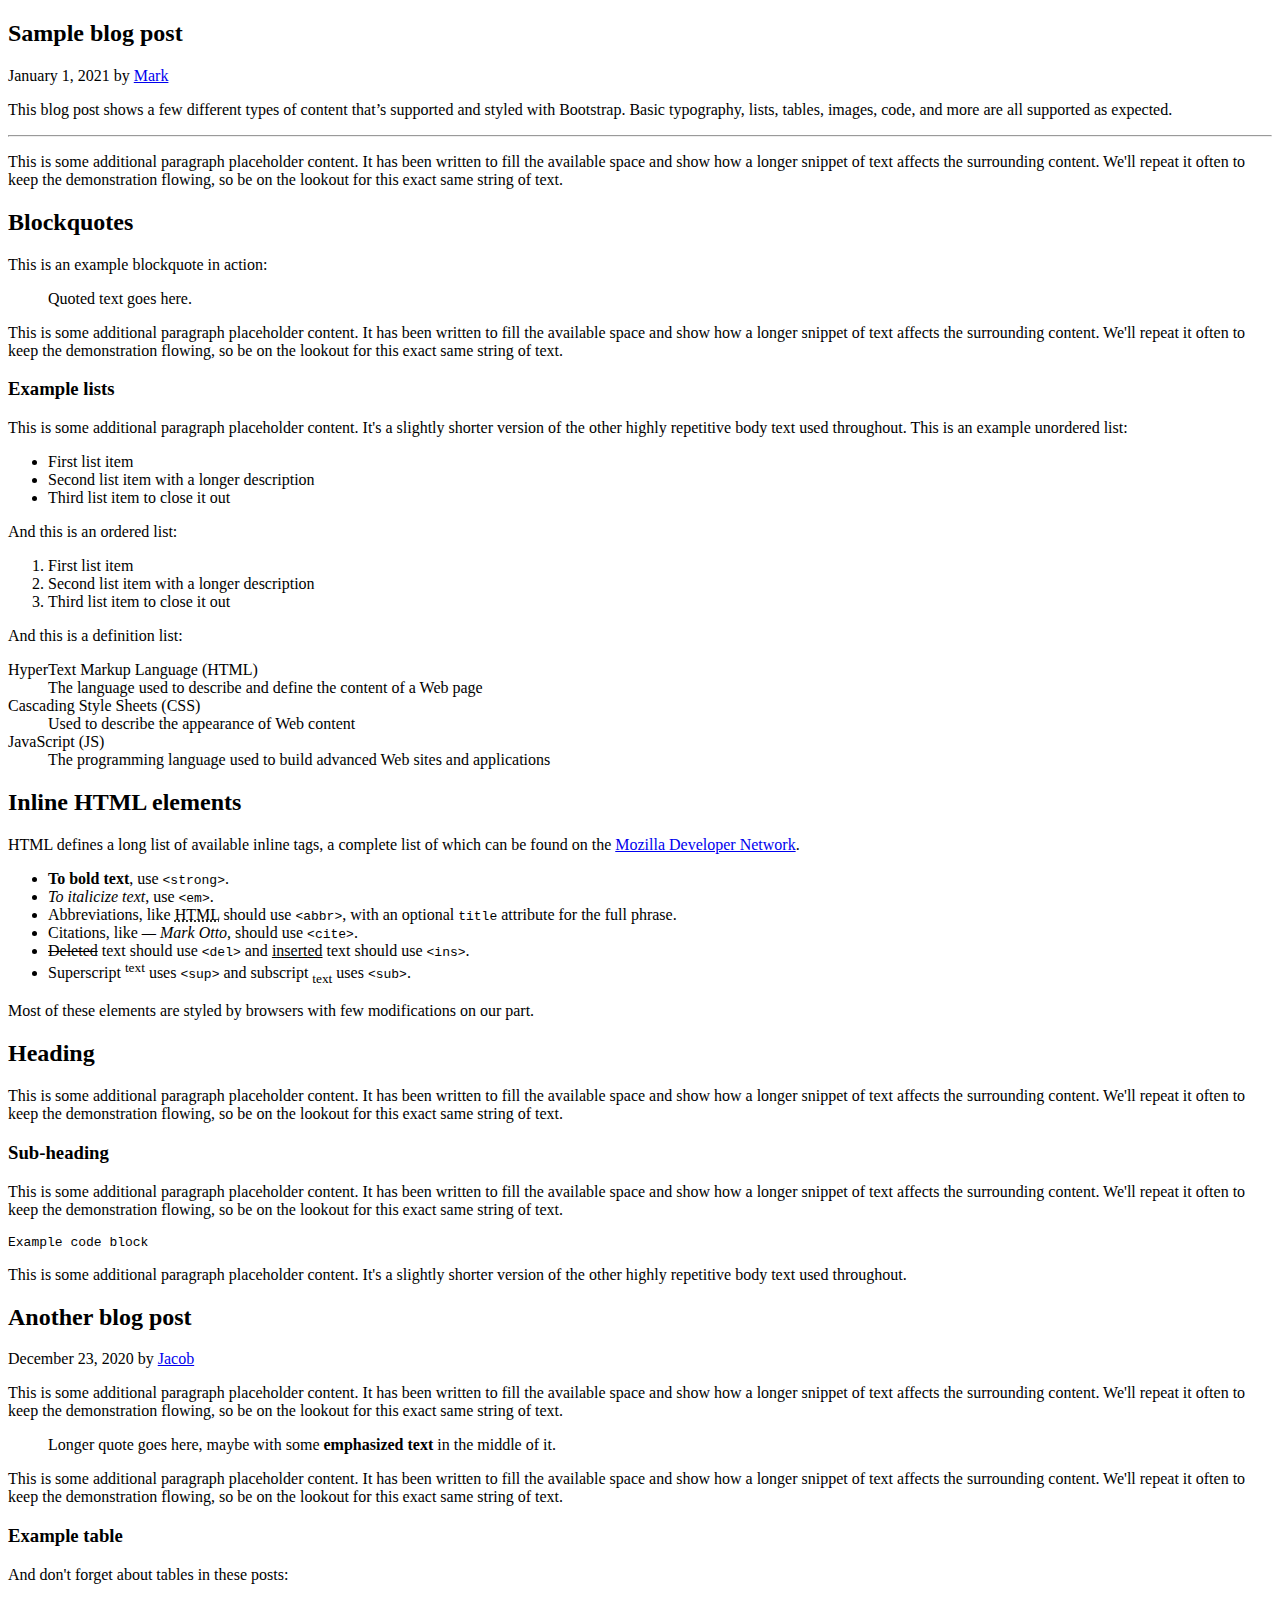
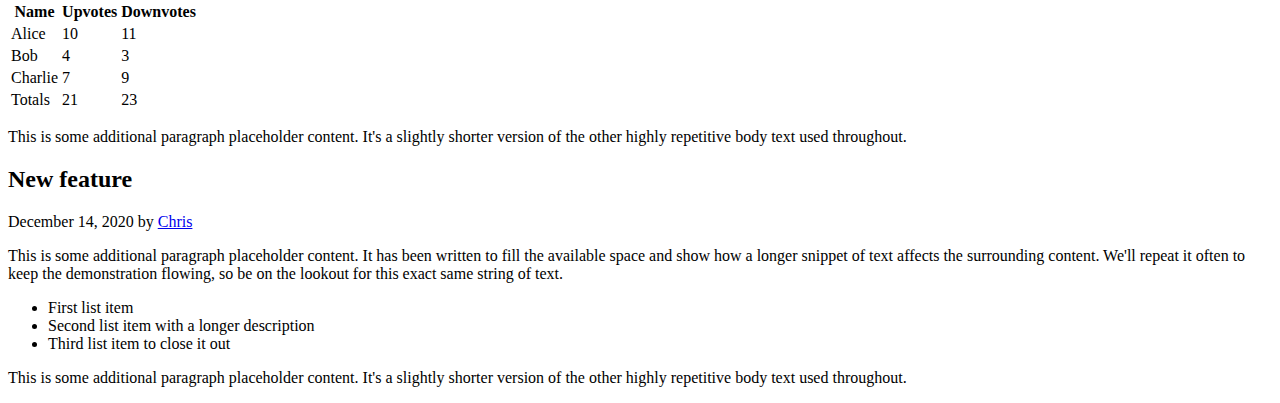
<file: src/main/resources/templates/blog/index.html>
<!--/*
    TODO#2-6 blog 페이지 입니다.
    - http://localhost:8080/blog/marco/index.do , marco <-- blog를 식별할 수 있는 id입니다.
    - blog 페이지의 layout을 설정하기 위해서 html 테그에 아래와 같이 설정 합니다.
        + layout:decorate="@{/thymelaf/layout/blog/layout.html}"
    - thymeleaf layout 관련해서는 아래 링크를 참고 하세요
        + https://github.com/ultraq/thymeleaf-layout-dialect?tab=readme-ov-file
        + https://ultraq.github.io/thymeleaf-layout-dialect/
*/-->

<!DOCTYPE html>
<html xmlns:layout="http://www.ultraq.net.nz/thymeleaf/layout"
      layout:decorate="@{/thymelaf/layout/blog/layout.html}">
<head>
    <title>blog - index - page</title>

</head>
<body>
<div layout:fragment="content">

    <article class="blog-post">
        <h2 class="display-5 link-body-emphasis mb-1">Sample blog post</h2>
        <p class="blog-post-meta">January 1, 2021 by <a href="#">Mark</a></p>

        <p>This blog post shows a few different types of content that’s supported and styled with Bootstrap. Basic typography, lists, tables, images, code, and more are all supported as expected.</p>
        <hr>
        <p>This is some additional paragraph placeholder content. It has been written to fill the available space and show how a longer snippet of text affects the surrounding content. We'll repeat it often to keep the demonstration flowing, so be on the lookout for this exact same string of text.</p>
        <h2>Blockquotes</h2>
        <p>This is an example blockquote in action:</p>
        <blockquote class="blockquote">
            <p>Quoted text goes here.</p>
        </blockquote>
        <p>This is some additional paragraph placeholder content. It has been written to fill the available space and show how a longer snippet of text affects the surrounding content. We'll repeat it often to keep the demonstration flowing, so be on the lookout for this exact same string of text.</p>
        <h3>Example lists</h3>
        <p>This is some additional paragraph placeholder content. It's a slightly shorter version of the other highly repetitive body text used throughout. This is an example unordered list:</p>
        <ul>
            <li>First list item</li>
            <li>Second list item with a longer description</li>
            <li>Third list item to close it out</li>
        </ul>
        <p>And this is an ordered list:</p>
        <ol>
            <li>First list item</li>
            <li>Second list item with a longer description</li>
            <li>Third list item to close it out</li>
        </ol>
        <p>And this is a definition list:</p>
        <dl>
            <dt>HyperText Markup Language (HTML)</dt>
            <dd>The language used to describe and define the content of a Web page</dd>
            <dt>Cascading Style Sheets (CSS)</dt>
            <dd>Used to describe the appearance of Web content</dd>
            <dt>JavaScript (JS)</dt>
            <dd>The programming language used to build advanced Web sites and applications</dd>
        </dl>
        <h2>Inline HTML elements</h2>
        <p>HTML defines a long list of available inline tags, a complete list of which can be found on the <a href="https://developer.mozilla.org/en-US/docs/Web/HTML/Element">Mozilla Developer Network</a>.</p>
        <ul>
            <li><strong>To bold text</strong>, use <code class="language-plaintext highlighter-rouge">&lt;strong&gt;</code>.</li>
            <li><em>To italicize text</em>, use <code class="language-plaintext highlighter-rouge">&lt;em&gt;</code>.</li>
            <li>Abbreviations, like <abbr title="HyperText Markup Language">HTML</abbr> should use <code class="language-plaintext highlighter-rouge">&lt;abbr&gt;</code>, with an optional <code class="language-plaintext highlighter-rouge">title</code> attribute for the full phrase.</li>
            <li>Citations, like <cite>— Mark Otto</cite>, should use <code class="language-plaintext highlighter-rouge">&lt;cite&gt;</code>.</li>
            <li><del>Deleted</del> text should use <code class="language-plaintext highlighter-rouge">&lt;del&gt;</code> and <ins>inserted</ins> text should use <code class="language-plaintext highlighter-rouge">&lt;ins&gt;</code>.</li>
            <li>Superscript <sup>text</sup> uses <code class="language-plaintext highlighter-rouge">&lt;sup&gt;</code> and subscript <sub>text</sub> uses <code class="language-plaintext highlighter-rouge">&lt;sub&gt;</code>.</li>
        </ul>
        <p>Most of these elements are styled by browsers with few modifications on our part.</p>
        <h2>Heading</h2>
        <p>This is some additional paragraph placeholder content. It has been written to fill the available space and show how a longer snippet of text affects the surrounding content. We'll repeat it often to keep the demonstration flowing, so be on the lookout for this exact same string of text.</p>
        <h3>Sub-heading</h3>
        <p>This is some additional paragraph placeholder content. It has been written to fill the available space and show how a longer snippet of text affects the surrounding content. We'll repeat it often to keep the demonstration flowing, so be on the lookout for this exact same string of text.</p>
        <pre><code>Example code block</code></pre>
        <p>This is some additional paragraph placeholder content. It's a slightly shorter version of the other highly repetitive body text used throughout.</p>
    </article>
    <article class="blog-post">
        <h2 class="display-5 link-body-emphasis mb-1">Another blog post</h2>
        <p class="blog-post-meta">December 23, 2020 by <a href="#">Jacob</a></p>

        <p>This is some additional paragraph placeholder content. It has been written to fill the available space and show how a longer snippet of text affects the surrounding content. We'll repeat it often to keep the demonstration flowing, so be on the lookout for this exact same string of text.</p>
        <blockquote>
            <p>Longer quote goes here, maybe with some <strong>emphasized text</strong> in the middle of it.</p>
        </blockquote>
        <p>This is some additional paragraph placeholder content. It has been written to fill the available space and show how a longer snippet of text affects the surrounding content. We'll repeat it often to keep the demonstration flowing, so be on the lookout for this exact same string of text.</p>
        <h3>Example table</h3>
        <p>And don't forget about tables in these posts:</p>
        <table class="table">
            <thead>
            <tr>
                <th>Name</th>
                <th>Upvotes</th>
                <th>Downvotes</th>
            </tr>
            </thead>
            <tbody>
            <tr>
                <td>Alice</td>
                <td>10</td>
                <td>11</td>
            </tr>
            <tr>
                <td>Bob</td>
                <td>4</td>
                <td>3</td>
            </tr>
            <tr>
                <td>Charlie</td>
                <td>7</td>
                <td>9</td>
            </tr>
            </tbody>
            <tfoot>
            <tr>
                <td>Totals</td>
                <td>21</td>
                <td>23</td>
            </tr>
            </tfoot>
        </table>

        <p>This is some additional paragraph placeholder content. It's a slightly shorter version of the other highly repetitive body text used throughout.</p>
    </article>
    <article class="blog-post">
        <h2 class="display-5 link-body-emphasis mb-1">New feature</h2>
        <p class="blog-post-meta">December 14, 2020 by <a href="#">Chris</a></p>

        <p>This is some additional paragraph placeholder content. It has been written to fill the available space and show how a longer snippet of text affects the surrounding content. We'll repeat it often to keep the demonstration flowing, so be on the lookout for this exact same string of text.</p>
        <ul>
            <li>First list item</li>
            <li>Second list item with a longer description</li>
            <li>Third list item to close it out</li>
        </ul>
        <p>This is some additional paragraph placeholder content. It's a slightly shorter version of the other highly repetitive body text used throughout.</p>
    </article>

</div>
</body>
</html>
</file>
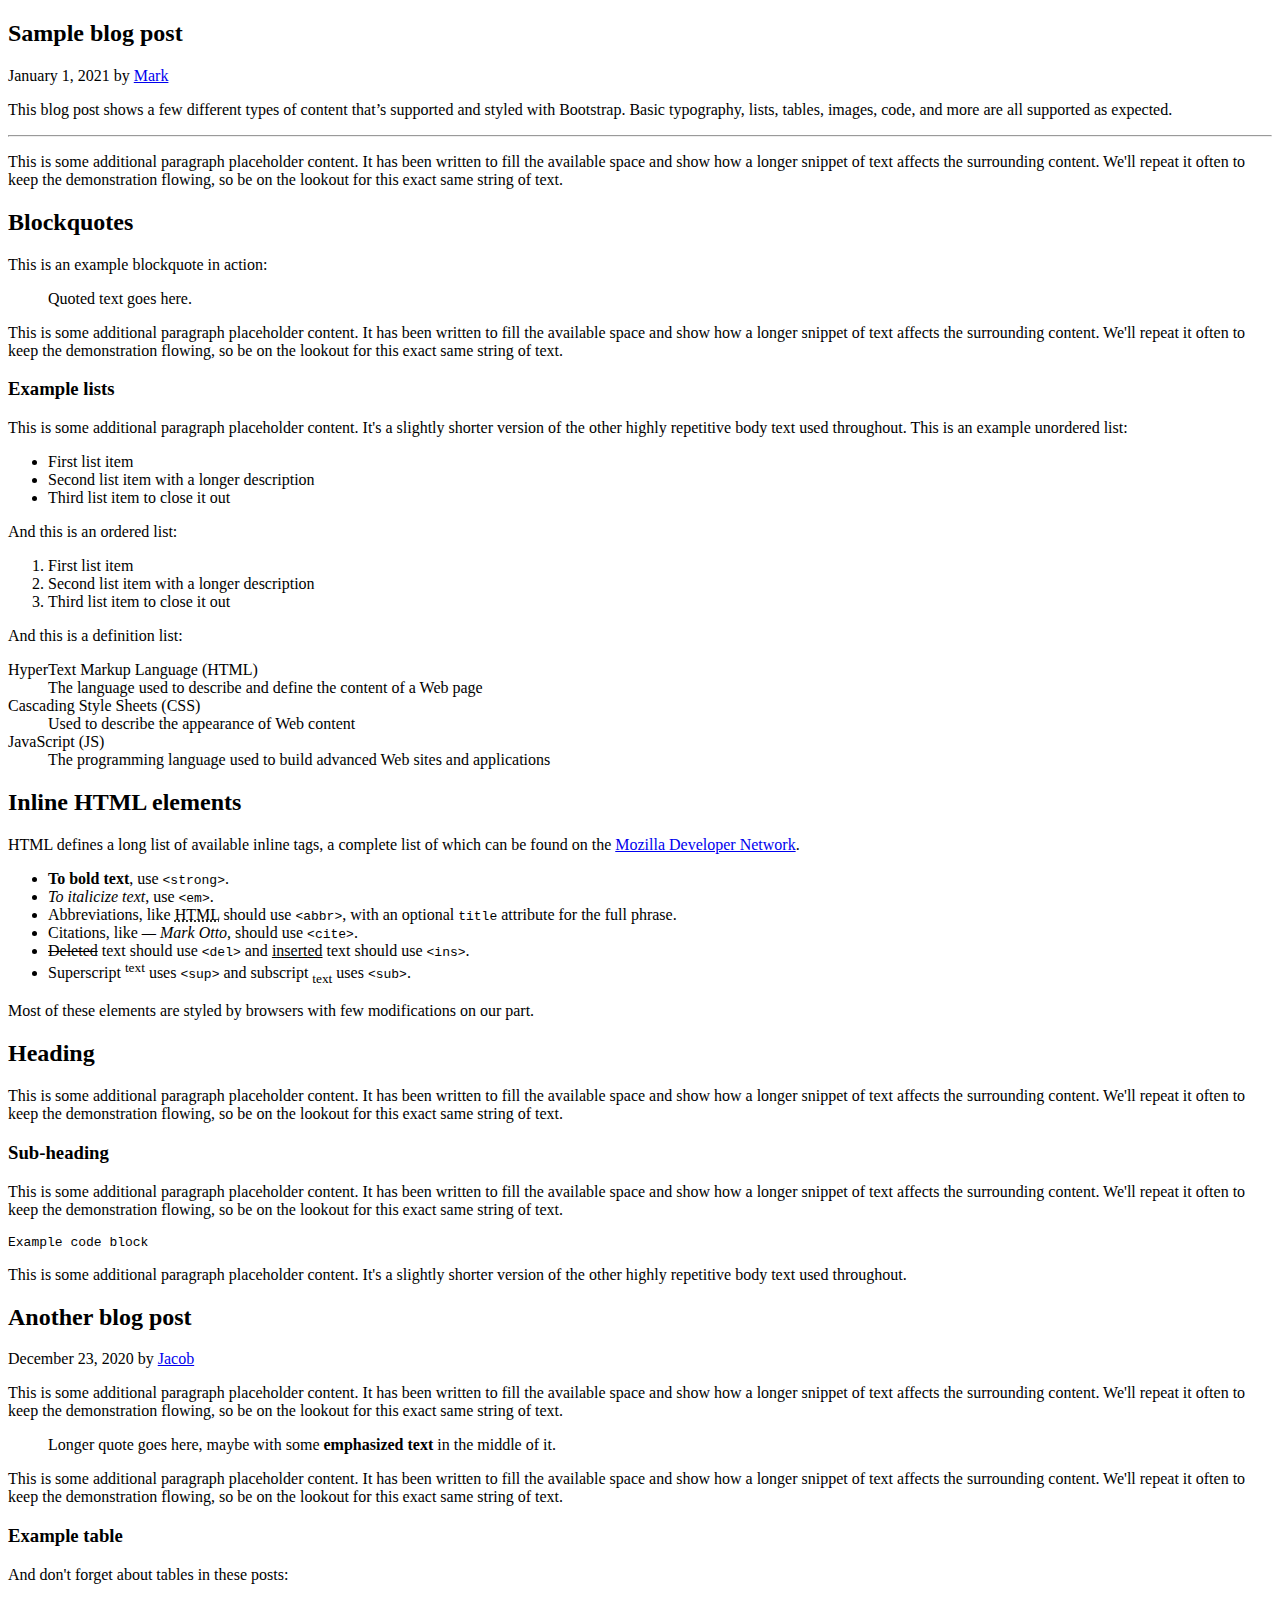
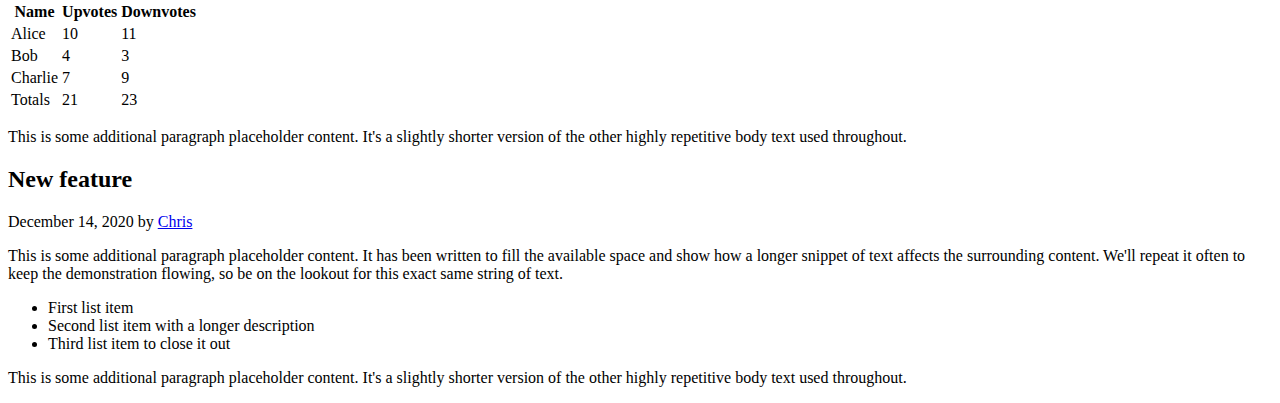
<file: src/main/resources/templates/index/index.html>
<!--/* TODO#2-5 index 페이지 입니다. 해당 페이지에 작성된 내용은 /resources/templates/layout/index/layout.html 레이아웃의
content fragment에 해당되는 곳에 추가 됩니다.
    - thymeleaf layout 관련해서는 아래 문서를 참고하세요
        + https://github.com/ultraq/thymeleaf-layout-dialect?tab=readme-ov-file
        + https://ultraq.github.io/thymeleaf-layout-dialect/
    - layout을 사용하기 위해서는 미리 지정된 layout을 html tag에 아래와 같이 설정 합니다.
        + layout:decorate="@{/thymelaf/layout/index/layout.html}" : index layout을 지정 합니다.
*/-->
<!DOCTYPE html>
<html xmlns:layout="http://www.ultraq.net.nz/thymeleaf/layout"
      layout:decorate="@{/thymelaf/layout/index/layout.html}">
    <head>
        <title>blog - index - page</title>
    </head>

    <body>
        <div layout:fragment="content">
            <article class="blog-post">
                <h2 class="display-5 link-body-emphasis mb-1">Sample blog post</h2>
                <p class="blog-post-meta">January 1, 2021 by <a href="#">Mark</a></p>

                <p>This blog post shows a few different types of content that’s supported and styled with Bootstrap. Basic typography, lists, tables, images, code, and more are all supported as expected.</p>
                <hr>
                <p>This is some additional paragraph placeholder content. It has been written to fill the available space and show how a longer snippet of text affects the surrounding content. We'll repeat it often to keep the demonstration flowing, so be on the lookout for this exact same string of text.</p>
                <h2>Blockquotes</h2>
                <p>This is an example blockquote in action:</p>
                <blockquote class="blockquote">
                    <p>Quoted text goes here.</p>
                </blockquote>
                <p>This is some additional paragraph placeholder content. It has been written to fill the available space and show how a longer snippet of text affects the surrounding content. We'll repeat it often to keep the demonstration flowing, so be on the lookout for this exact same string of text.</p>
                <h3>Example lists</h3>
                <p>This is some additional paragraph placeholder content. It's a slightly shorter version of the other highly repetitive body text used throughout. This is an example unordered list:</p>
                <ul>
                    <li>First list item</li>
                    <li>Second list item with a longer description</li>
                    <li>Third list item to close it out</li>
                </ul>
                <p>And this is an ordered list:</p>
                <ol>
                    <li>First list item</li>
                    <li>Second list item with a longer description</li>
                    <li>Third list item to close it out</li>
                </ol>
                <p>And this is a definition list:</p>
                <dl>
                    <dt>HyperText Markup Language (HTML)</dt>
                    <dd>The language used to describe and define the content of a Web page</dd>
                    <dt>Cascading Style Sheets (CSS)</dt>
                    <dd>Used to describe the appearance of Web content</dd>
                    <dt>JavaScript (JS)</dt>
                    <dd>The programming language used to build advanced Web sites and applications</dd>
                </dl>
                <h2>Inline HTML elements</h2>
                <p>HTML defines a long list of available inline tags, a complete list of which can be found on the <a href="https://developer.mozilla.org/en-US/docs/Web/HTML/Element">Mozilla Developer Network</a>.</p>
                <ul>
                    <li><strong>To bold text</strong>, use <code class="language-plaintext highlighter-rouge">&lt;strong&gt;</code>.</li>
                    <li><em>To italicize text</em>, use <code class="language-plaintext highlighter-rouge">&lt;em&gt;</code>.</li>
                    <li>Abbreviations, like <abbr title="HyperText Markup Language">HTML</abbr> should use <code class="language-plaintext highlighter-rouge">&lt;abbr&gt;</code>, with an optional <code class="language-plaintext highlighter-rouge">title</code> attribute for the full phrase.</li>
                    <li>Citations, like <cite>— Mark Otto</cite>, should use <code class="language-plaintext highlighter-rouge">&lt;cite&gt;</code>.</li>
                    <li><del>Deleted</del> text should use <code class="language-plaintext highlighter-rouge">&lt;del&gt;</code> and <ins>inserted</ins> text should use <code class="language-plaintext highlighter-rouge">&lt;ins&gt;</code>.</li>
                    <li>Superscript <sup>text</sup> uses <code class="language-plaintext highlighter-rouge">&lt;sup&gt;</code> and subscript <sub>text</sub> uses <code class="language-plaintext highlighter-rouge">&lt;sub&gt;</code>.</li>
                </ul>
                <p>Most of these elements are styled by browsers with few modifications on our part.</p>
                <h2>Heading</h2>
                <p>This is some additional paragraph placeholder content. It has been written to fill the available space and show how a longer snippet of text affects the surrounding content. We'll repeat it often to keep the demonstration flowing, so be on the lookout for this exact same string of text.</p>
                <h3>Sub-heading</h3>
                <p>This is some additional paragraph placeholder content. It has been written to fill the available space and show how a longer snippet of text affects the surrounding content. We'll repeat it often to keep the demonstration flowing, so be on the lookout for this exact same string of text.</p>
                <pre><code>Example code block</code></pre>
                <p>This is some additional paragraph placeholder content. It's a slightly shorter version of the other highly repetitive body text used throughout.</p>
            </article>
            <article class="blog-post">
                <h2 class="display-5 link-body-emphasis mb-1">Another blog post</h2>
                <p class="blog-post-meta">December 23, 2020 by <a href="#">Jacob</a></p>

                <p>This is some additional paragraph placeholder content. It has been written to fill the available space and show how a longer snippet of text affects the surrounding content. We'll repeat it often to keep the demonstration flowing, so be on the lookout for this exact same string of text.</p>
                <blockquote>
                    <p>Longer quote goes here, maybe with some <strong>emphasized text</strong> in the middle of it.</p>
                </blockquote>
                <p>This is some additional paragraph placeholder content. It has been written to fill the available space and show how a longer snippet of text affects the surrounding content. We'll repeat it often to keep the demonstration flowing, so be on the lookout for this exact same string of text.</p>
                <h3>Example table</h3>
                <p>And don't forget about tables in these posts:</p>
                <table class="table">
                    <thead>
                    <tr>
                        <th>Name</th>
                        <th>Upvotes</th>
                        <th>Downvotes</th>
                    </tr>
                    </thead>
                    <tbody>
                    <tr>
                        <td>Alice</td>
                        <td>10</td>
                        <td>11</td>
                    </tr>
                    <tr>
                        <td>Bob</td>
                        <td>4</td>
                        <td>3</td>
                    </tr>
                    <tr>
                        <td>Charlie</td>
                        <td>7</td>
                        <td>9</td>
                    </tr>
                    </tbody>
                    <tfoot>
                    <tr>
                        <td>Totals</td>
                        <td>21</td>
                        <td>23</td>
                    </tr>
                    </tfoot>
                </table>

                <p>This is some additional paragraph placeholder content. It's a slightly shorter version of the other highly repetitive body text used throughout.</p>
            </article>
            <article class="blog-post">
                <h2 class="display-5 link-body-emphasis mb-1">New feature</h2>
                <p class="blog-post-meta">December 14, 2020 by <a href="#">Chris</a></p>

                <p>This is some additional paragraph placeholder content. It has been written to fill the available space and show how a longer snippet of text affects the surrounding content. We'll repeat it often to keep the demonstration flowing, so be on the lookout for this exact same string of text.</p>
                <ul>
                    <li>First list item</li>
                    <li>Second list item with a longer description</li>
                    <li>Third list item to close it out</li>
                </ul>
                <p>This is some additional paragraph placeholder content. It's a slightly shorter version of the other highly repetitive body text used throughout.</p>
            </article>

        </div>
    </body>
</html>
</file>
